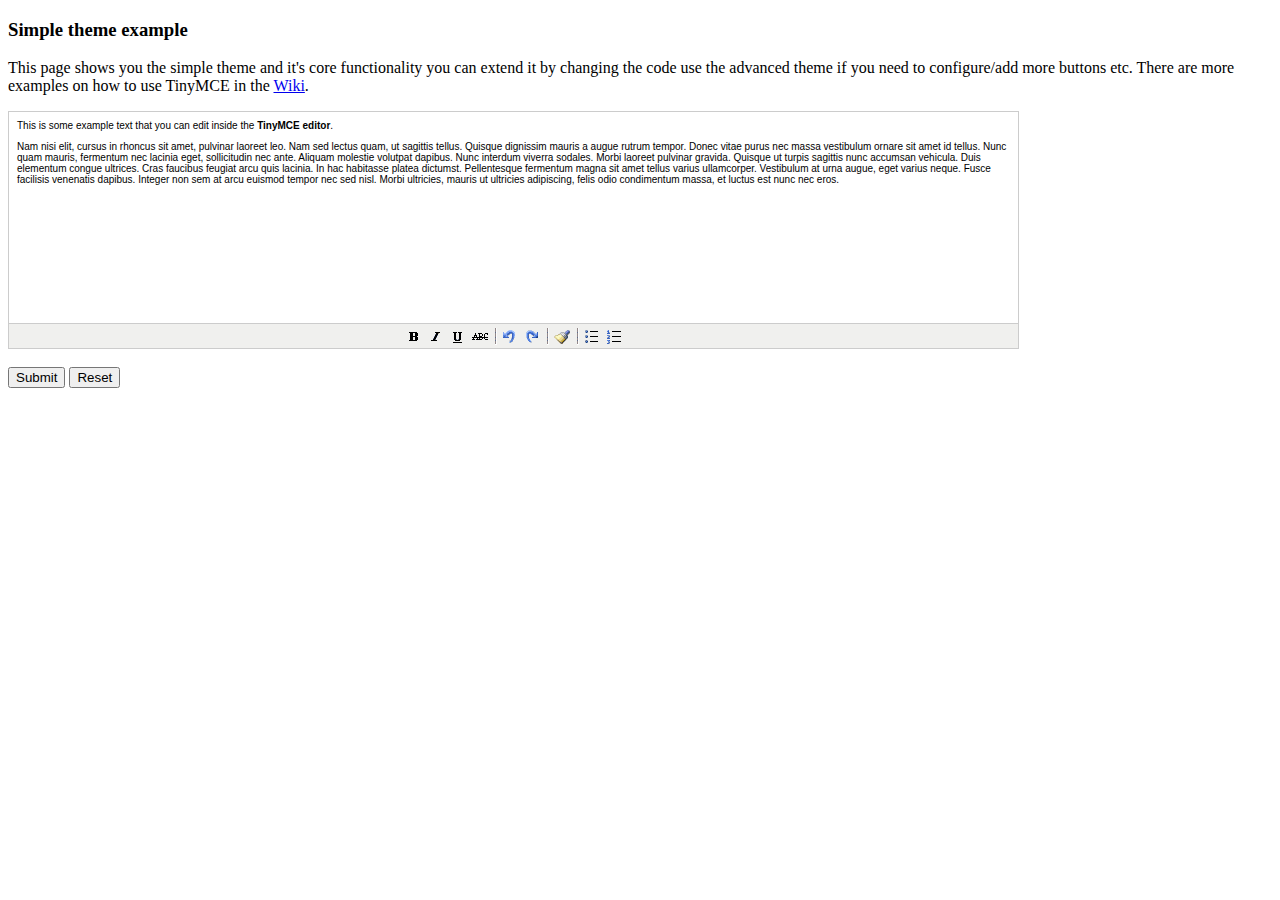
<file: static/grappelli/tinymce/examples/simple.html>
<!DOCTYPE html PUBLIC "-//W3C//DTD XHTML 1.0 Strict//EN" "http://www.w3.org/TR/xhtml1/DTD/xhtml1-strict.dtd">
<html xmlns="http://www.w3.org/1999/xhtml">
<head>
<title>Simple theme example</title>

<!-- TinyMCE -->
<script type="text/javascript" src="../jscripts/tiny_mce/tiny_mce.js"></script>
<script type="text/javascript">
	tinyMCE.init({
		mode : "textareas",
		theme : "simple"
	});
</script>
<!-- /TinyMCE -->

</head>
<body>

<form method="post" action="http://tinymce.moxiecode.com/dump.php?example=true">
	<h3>Simple theme example</h3>

	<p>
		This page shows you the simple theme and it's core functionality you can extend it by changing the code use the advanced theme if you need to configure/add more buttons etc.
		There are more examples on how to use TinyMCE in the <a href="http://tinymce.moxiecode.com/examples/">Wiki</a>.
	</p>

	<!-- Gets replaced with TinyMCE, remember HTML in a textarea should be encoded -->
	<textarea id="elm1" name="elm1" rows="15" cols="80" style="width: 80%">
		&lt;p&gt;
			This is some example text that you can edit inside the &lt;strong&gt;TinyMCE editor&lt;/strong&gt;.
		&lt;/p&gt;
		&lt;p&gt;
		Nam nisi elit, cursus in rhoncus sit amet, pulvinar laoreet leo. Nam sed lectus quam, ut sagittis tellus. Quisque dignissim mauris a augue rutrum tempor. Donec vitae purus nec massa vestibulum ornare sit amet id tellus. Nunc quam mauris, fermentum nec lacinia eget, sollicitudin nec ante. Aliquam molestie volutpat dapibus. Nunc interdum viverra sodales. Morbi laoreet pulvinar gravida. Quisque ut turpis sagittis nunc accumsan vehicula. Duis elementum congue ultrices. Cras faucibus feugiat arcu quis lacinia. In hac habitasse platea dictumst. Pellentesque fermentum magna sit amet tellus varius ullamcorper. Vestibulum at urna augue, eget varius neque. Fusce facilisis venenatis dapibus. Integer non sem at arcu euismod tempor nec sed nisl. Morbi ultricies, mauris ut ultricies adipiscing, felis odio condimentum massa, et luctus est nunc nec eros.
		&lt;/p&gt;
	</textarea>

	<br />
	<input type="submit" name="save" value="Submit" />
	<input type="reset" name="reset" value="Reset" />
</form>
<script type="text/javascript">
if (document.location.protocol == 'file:') {
	alert("The examples might not work properly on the local file system due to security settings in your browser. Please use a real webserver.");
}
</script>
</body>
</html>
</file>
